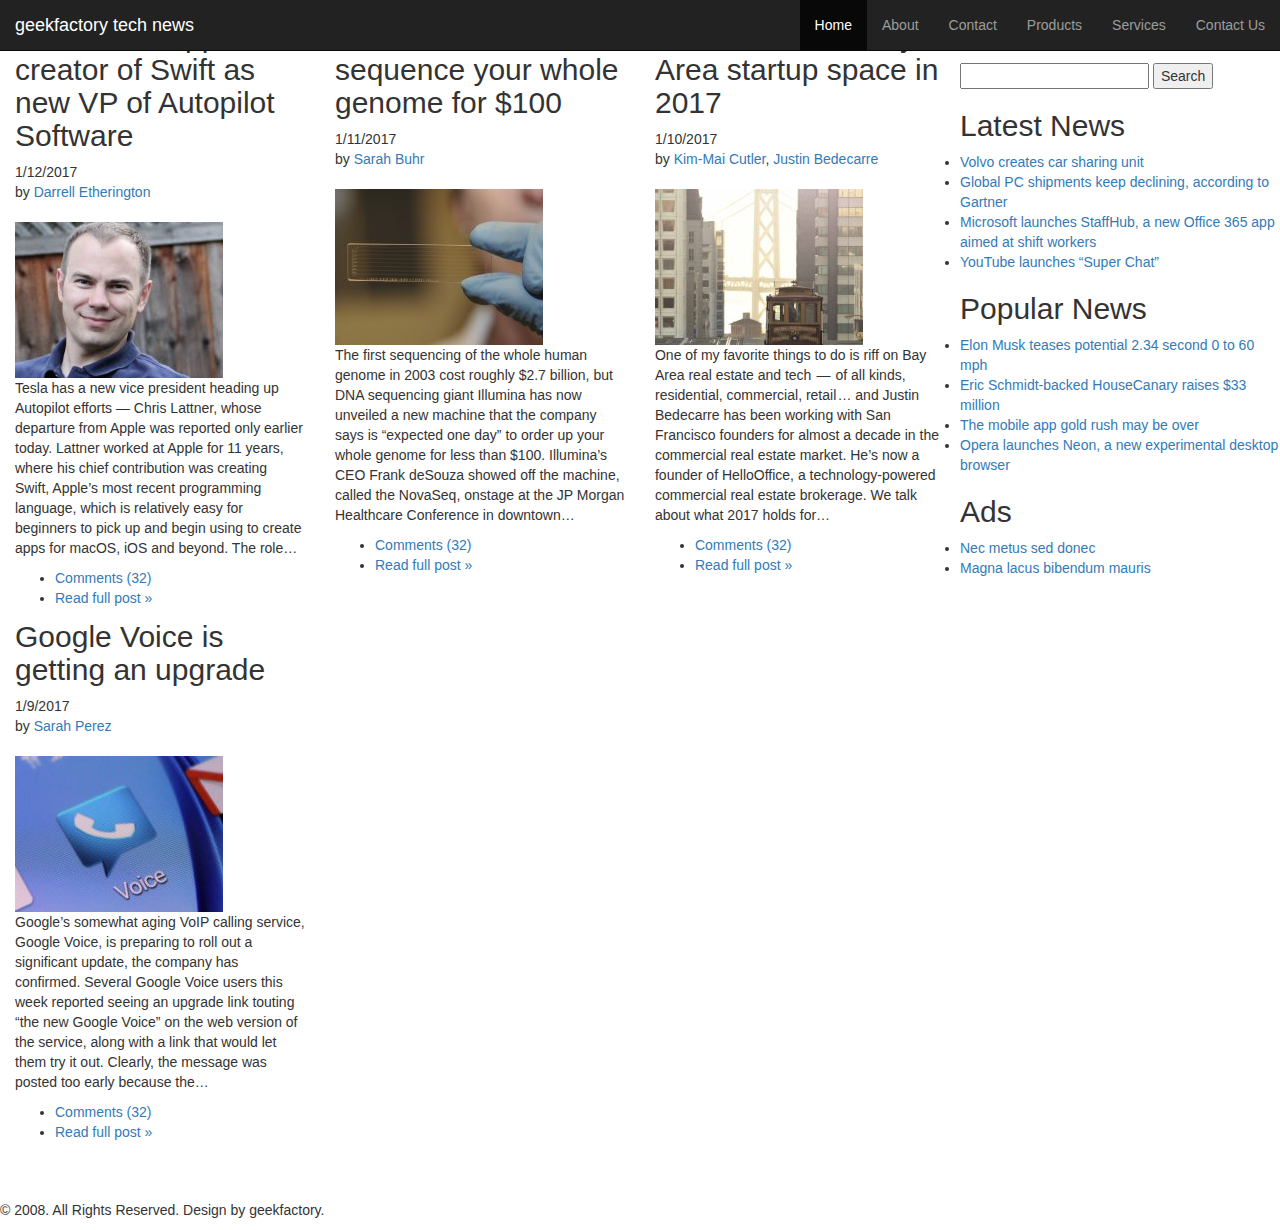
<file: exercises/bootstrap/index.html>
<!DOCTYPE HTML>
<html>

<head>
    <meta charset="UTF-8">
    <meta name="viewport" content="width=device-width , initial-scale=1" />
    <link rel="stylesheet" href="bootstrap.min.css">
    <title>geekfactory news</title>
    <style>
        article {
            height: 600px;
        }
    </style>
    <link>
</head>

<body>
    <header>

        <nav class="navbar navbar-inverse navbar-fixed-top">
            <div class="container-fluid">
                <div class="navbar-header">
                    <button type="button" class="navbar-toggle collapsed" data-toggle="collapse" data-target="#navbar" aria-expanded="false" aria-controls="navbar">
				<span class="sr-only">Toggle navigation</span>
				<span class="icon-bar"></span>
				<span class="icon-bar"></span>
				<span class="icon-bar"></span>
			</button>
                    <a class="navbar-brand" href="#">geekfactory tech news</a>
                </div>
                <div id="navbar" class="navbar-collapse collapse">
                    <ul class="nav navbar-nav navbar-right">
                        <li class="active"><a href="#">Home</a></li>
                        <li><a href="#about">About</a></li>
                        <li><a href="#contact">Contact</a></li>
                        <li><a href="#">Products</a></li>
                        <li><a href="#">Services</a></li>
                        <li><a href="#">Contact Us</a></li>
                    </ul>
                </div>
                <!--/.nav-collapse -->
            </div>
        </nav>
    </header>

    <div class="container-fluid">
        <div class="row">
            <div class=" col-sm-9 col-xs-12 ">
                <main>
                    <div class="row">

                        <article class="col-md-4 col-sm-6 col-xs-12">
                            <header>
                                <h2>Tesla hires Apple’s creator of Swift as new VP of Autopilot Software</h2>
                                <time datetime="2017-01-12">1/12/2017</time>
                                <address>by <a href="https://techcrunch.com/author/darrell-etherington/">Darrell Etherington</a></address>
                            </header>
                            <img src="images/chris-lattner.jpg">
                            <p>
                                Tesla has a new vice president heading up Autopilot efforts — Chris Lattner, whose departure from Apple was reported only earlier today. Lattner worked at Apple for 11 years, where his chief contribution was creating Swift, Apple’s most recent programming
                                language, which is relatively easy for beginners to pick up and begin using to create apps for macOS, iOS and beyond. The role…
                            </p>
                            <ul>
                                <li>
                                    <a href="#">Comments (32)</a>
                                </li>
                                <li>
                                    <a href="https://techcrunch.com/2017/01/10/tesla-hires-apples-creator-of-swift-as-new-vp-of-autopilot-software/">Read full post &raquo;</a>
                                </li>
                            </ul>
                        </article>


                        <article class="col-md-4 col-sm-6 col-xs-12">
                            <header>
                                <h2>Illumina wants to sequence your whole genome for $100</h2>
                                <time datetime="2017-01-11">1/11/2017</time>
                                <address>by <a href="https://techcrunch.com/author/sarah-buhr/">Sarah Buhr</a></address>
                            </header>
                            <img src="images/gettyimages-544541793.jpg">
                            <p>The first sequencing of the whole human genome in 2003 cost roughly $2.7 billion, but DNA sequencing giant Illumina has now unveiled a new machine that the company says is “expected one day” to order up your whole genome for
                                less than $100. Illumina’s CEO Frank deSouza showed off the machine, called the NovaSeq, onstage at the JP Morgan Healthcare Conference in downtown…
                            </p>
                            <ul>
                                <li>
                                    <a href="#">Comments (32)</a>
                                </li>
                                <li>
                                    <a href="https://techcrunch.com/2017/01/10/illumina-wants-to-sequence-your-whole-genome-for-100/">Read full post &raquo;</a>
                                </li>
                            </ul>
                        </article>

                        <article class="col-md-4 col-sm-6 col-xs-12">
                            <header>
                                <h2>The outlook for Bay Area startup space in 2017</h2>
                                <time datetime="2017-01-10">1/10/2017</time>
                                <address>by <a href="https://techcrunch.com/contributor/kim-mai-cutler/">Kim-Mai Cutler</a>, <a href="https://techcrunch.com/contributor/justin-bedecarre/">Justin Bedecarre</a></address>
                            </header>
                            <img src="images/gettyimages-san-francisco.jpg">
                            <p>One of my favorite things to do is riff on Bay Area real estate and tech  —  of all kinds, residential, commercial, retail … and Justin Bedecarre has been working with San Francisco founders for almost a decade in the commercial
                                real estate market. He’s now a founder of HelloOffice, a technology-powered commercial real estate brokerage. We talk about what 2017 holds for…
                            </p>
                            <ul>
                                <li>
                                    <a href="#">Comments (32)</a>
                                </li>
                                <li>
                                    <a href="https://techcrunch.com/2017/01/10/the-outlook-for-bay-area-startup-space-in-2017/">Read full post &raquo;</a>
                                </li>
                            </ul>
                        </article>

                        <article class="col-md-4 col-sm-6 col-xs-12">
                            <header>
                                <h2>Google Voice is getting an upgrade</h2>
                                <time datetime="2017-01-9">1/9/2017</time>
                                <address>by <a href="https://techcrunch.com/author/sarah-perez/">Sarah Perez</a></address>
                            </header>
                            <img src="images/google-voice-android.jpg">
                            <p>Google’s somewhat aging VoIP calling service, Google Voice, is preparing to roll out a significant update, the company has confirmed. Several Google Voice users this week reported seeing an upgrade link touting “the new Google
                                Voice” on the web version of the service, along with a link that would let them try it out. Clearly, the message was posted too early because the…
                            </p>
                            <ul>
                                <li>
                                    <a href="#">Comments (32)</a>
                                </li>
                                <li>
                                    <a href="https://techcrunch.com/2017/01/10/google-voice-is-getting-an-upgrade/">Read full post &raquo;</a>
                                </li>
                            </ul>
                        </article>
                    </div>
                </main>
            </div>

            <aside>
                <section>
                    <h2>Search</h2>
                    <form method="get" action="">
                        <fieldset>
                            <input type="text" name="query" value="" />
                            <input type="submit" value="Search" />
                        </fieldset>
                    </form>
                </section>

                <section>
                    <h2>Latest News</h2>
                    <ul>
                        <li><a href="https://techcrunch.com/2017/01/12/volvo-creates-a-car-sharing-unit/">Volvo creates car sharing unit</a></li>
                        <li><a href="https://techcrunch.com/2017/01/12/pc-shipments-2/">Global PC shipments keep declining, according to Gartner</a></li>
                        <li><a href="Microsoft launches StaffHub, a new Office 365 app aimed at shift workers">Microsoft launches StaffHub, a new Office 365 app aimed at shift workers</a></li>
                        <li><a href="https://techcrunch.com/2017/01/12/youtube-launches-super-chat-a-way-for-creators-to-make-money-from-their-live-streams/">YouTube launches “Super Chat”</a></li>
                    </ul>
                </section>

                <section>
                    <h2>Popular News</h2>
                    <ul>
                        <li><a href="https://techcrunch.com/2017/01/12/elon-musk-teases-potential-2-34-second-0-to-60-mph-time-via-tesla-ludicrous-mode/">Elon Musk teases potential 2.34 second 0 to 60 mph</a></li>
                        <li><a href="https://techcrunch.com/2017/01/12/eric-schmidt-backed-housecanary-raises-33-million/">Eric Schmidt-backed HouseCanary raises $33 million</a></li>
                        <li><a href="https://techcrunch.com/2017/01/12/the-mobile-app-gold-rush-may-be-over/">The mobile app gold rush may be over</a></li>
                        <li><a href="https://techcrunch.com/2017/01/12/opera-launches-neon-a-new-experimental-desktop-browser/">Opera launches Neon, a new experimental desktop browser</a></li>
                    </ul>
                </section>

                <section>
                    <h2>Ads</h2>
                    <ul>
                        <li><a href="#">Nec metus sed donec</a></li>
                        <li><a href="#">Magna lacus bibendum mauris</a></li>
                    </ul>
                </section>
            </aside>
        </div>
    </div>

    <footer>
        <p>&copy; 2008. All Rights Reserved. Design by geek<span>factory</span>.</p>
    </footer>
    <script src="jquery.min.js">
    </script>
    <script src="bootstrap.min.js"></script>
</body>

</html>
</file>
